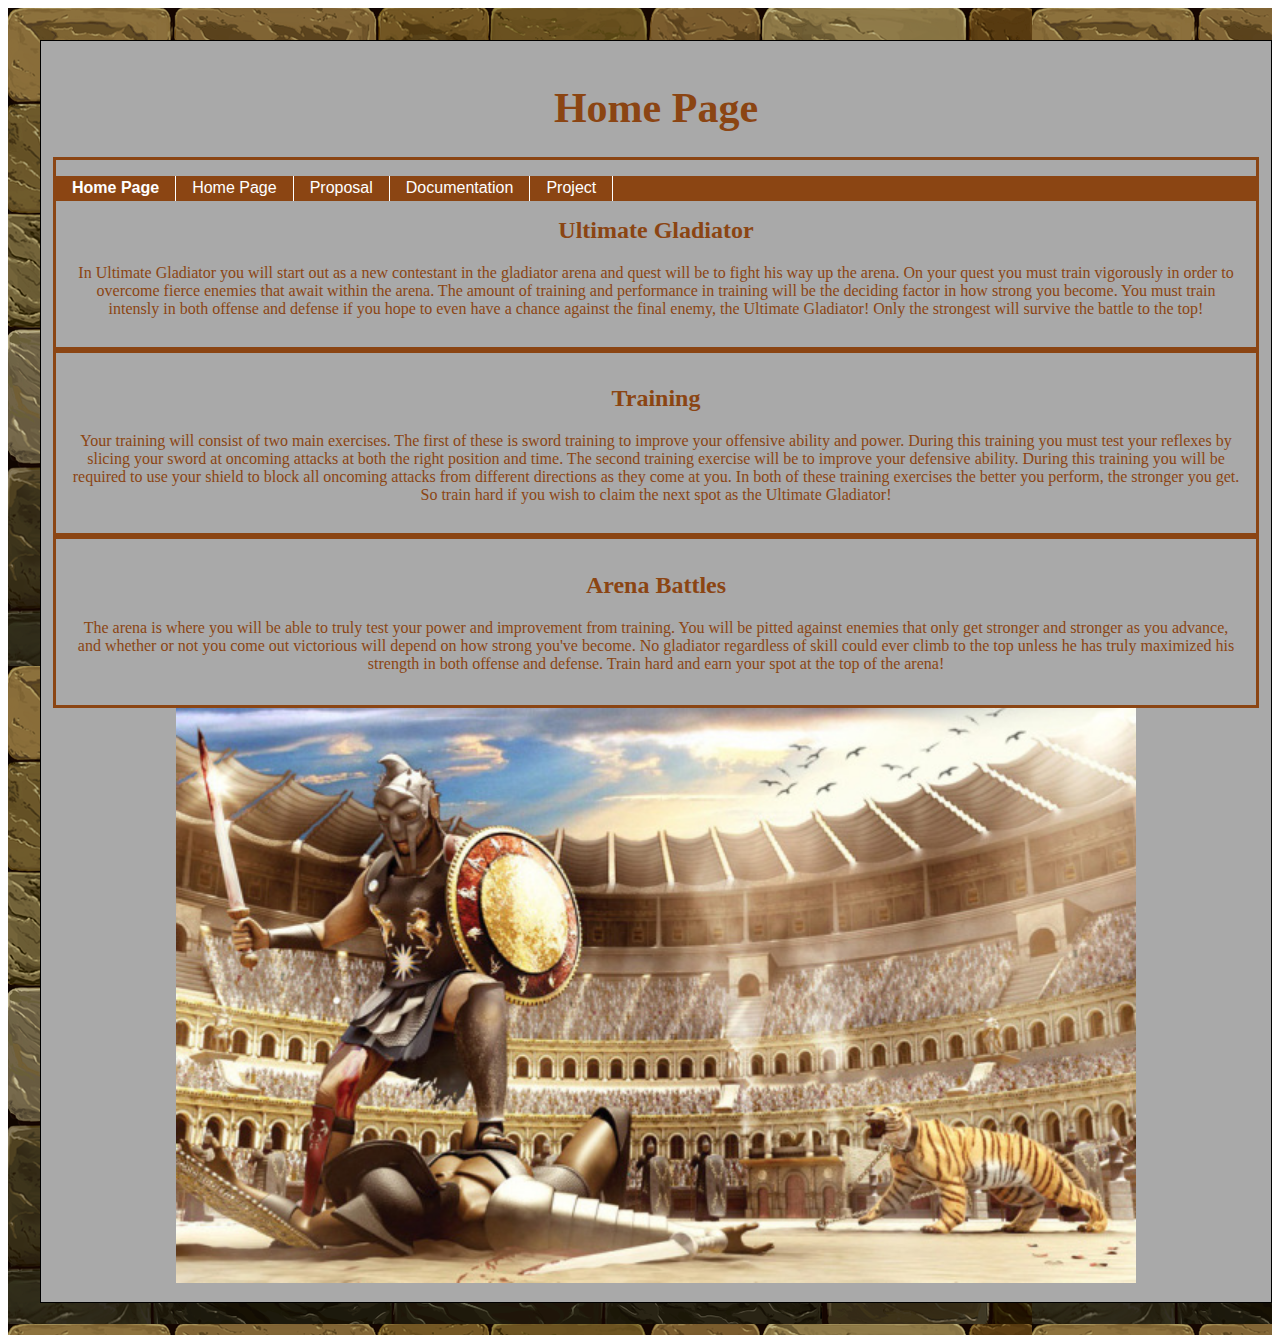
<file: 230-project1-content.md/index.html>
<!DOCTYPE html>
<html lang="en">
<head>
    <meta charset="UTF-8">
    <title>Index Page</title>
    <link rel="stylesheet" href="css/CSS.css">
</head>
<body>
    
    <div id="background">
        <div id="container">
            <div id="title">
                <h1 class="header1">Home Page</h1>
            </div>

            <div id="navcontainer">
                <ul id="navlist">
                    <li id="active"><a href="#" id="current">Home Page</a></li>
                    <li><a href="index.html">Home Page</a></li>
                    <li><a href="proposal.html">Proposal</a></li>
                    <li><a href="documentation.html">Documentation</a></li>
                    <li><a href="project.html">Project</a></li>
                </ul>
            </div>

            <div id="content">
                <div id="overview">
                    
                    <div id="box">
                    <h2>Ultimate Gladiator</h2>

                    <p>In Ultimate Gladiator you will start out as a new contestant in the gladiator arena and quest will be to fight his way up the arena. On your quest you must train vigorously in order to overcome fierce enemies that await within the arena. The amount of training and performance in training will be the deciding factor in how strong you become. You must train intensly in both offense and defense if you hope to even have a chance against the final enemy, the Ultimate Gladiator! Only the strongest will survive the battle to the top!</p>
                    </div>
                    
                    <div id="box">
                    <h2>Training</h2>
                    
                    <p>Your training will consist of two main exercises. The first of these is sword training to improve your offensive ability and power. During this training you must test your reflexes by slicing your sword at oncoming attacks at both the right position and time. The second training exercise will be to improve your defensive ability. During this training you will be required to use your shield to block all oncoming attacks from different directions as they come at you. In both of these training exercises the better you perform, the stronger you get. So train hard if you wish to claim the next spot as the Ultimate Gladiator!</p>
                    </div>
                    
                    <div id="box">
                    <h2>Arena Battles</h2>
                    
                    <p>The arena is where you will be able to truly test your power and improvement from training. You will be pitted against enemies that only get stronger and stronger as you advance, and whether or not you come out victorious will depend on how strong you've become. No gladiator regardless of skill could ever climb to the top unless he has truly maximized his strength in both offense and defense. Train hard and earn your spot at the top of the arena!</p>
                    </div>
                    
                    <img class="image" src="media//gladiator.jpg" alt="GladiatorPic">

                </div>
            </div>
        </div>
    </div>
    
</body>
</html>
</file>
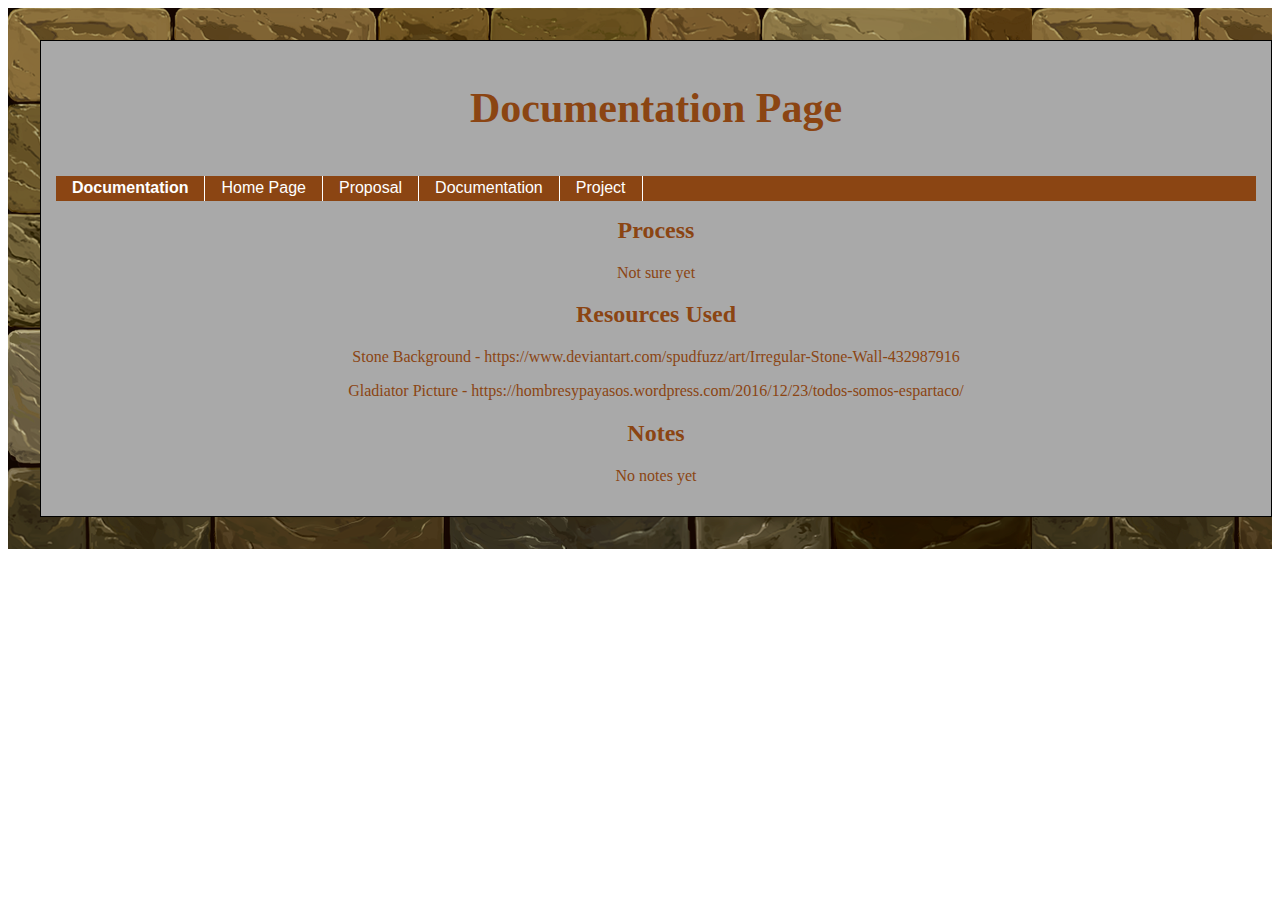
<file: 230-project1-content.md/documentation.html>
<!DOCTYPE html>
<html lang="en">
<head>
    <meta charset="UTF-8">
    <title>Documentation Page</title>
    <link rel="stylesheet" href="css/CSS.css">
</head>
<body>
   
    <div id="background">
        <div id="container">
            <div id="title">
                <h1 class="header1">Documentation Page</h1>
            </div>

            <div id="navcontainer">
                <ul id="navlist">
                    <li id="active"><a href="#" id="current">Documentation</a></li>
                    <li><a href="index.html">Home Page</a></li>
                    <li><a href="proposal.html">Proposal</a></li>
                    <li><a href="documentation.html">Documentation</a></li>
                    <li><a href="project.html">Project</a></li>
                </ul>
            </div>

            <div id="content">
                
                <h2>Process</h2>
                <p>Not sure yet</p>
                
                <h2>Resources Used</h2>
                <p>Stone Background - https://www.deviantart.com/spudfuzz/art/Irregular-Stone-Wall-432987916</p>
                <p>Gladiator Picture - https://hombresypayasos.wordpress.com/2016/12/23/todos-somos-espartaco/</p>
                
                <h2>Notes</h2>
                <p>No notes yet</p>
                
            </div>
        </div>
    </div>
    
</body>
</html>
</file>
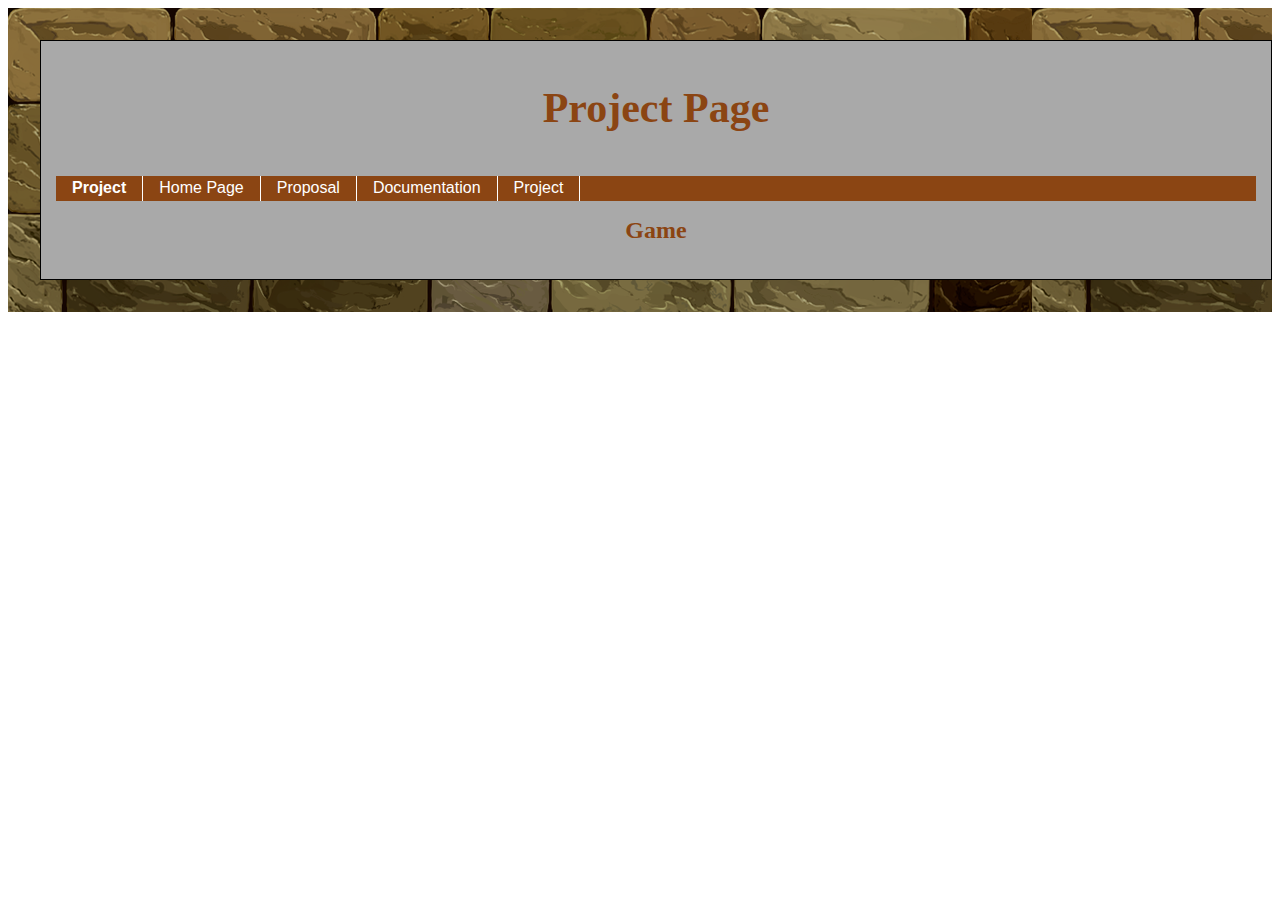
<file: 230-project1-content.md/project.html>
<!DOCTYPE html>
<html lang="en">
<head>
    <meta charset="UTF-8">
    <title>Project Page</title>
    <link rel="stylesheet" href="css/CSS.css">
</head>
<body>
   
    <div id="background">
        <div id="container">
            <div id="title">
                <h1 class="header1">Project Page</h1>
            </div>

            <div id="navcontainer">
                <ul id="navlist">
                    <li id="active"><a href="#" id="current">Project</a></li>
                    <li><a href="index.html">Home Page</a></li>
                    <li><a href="proposal.html">Proposal</a></li>
                    <li><a href="documentation.html">Documentation</a></li>
                    <li><a href="project.html">Project</a></li>
                </ul>
            </div>

            <div id="content">
                <h2>Game</h2>
            </div>
        </div>
    </div>
    
</body>
</html>
</file>
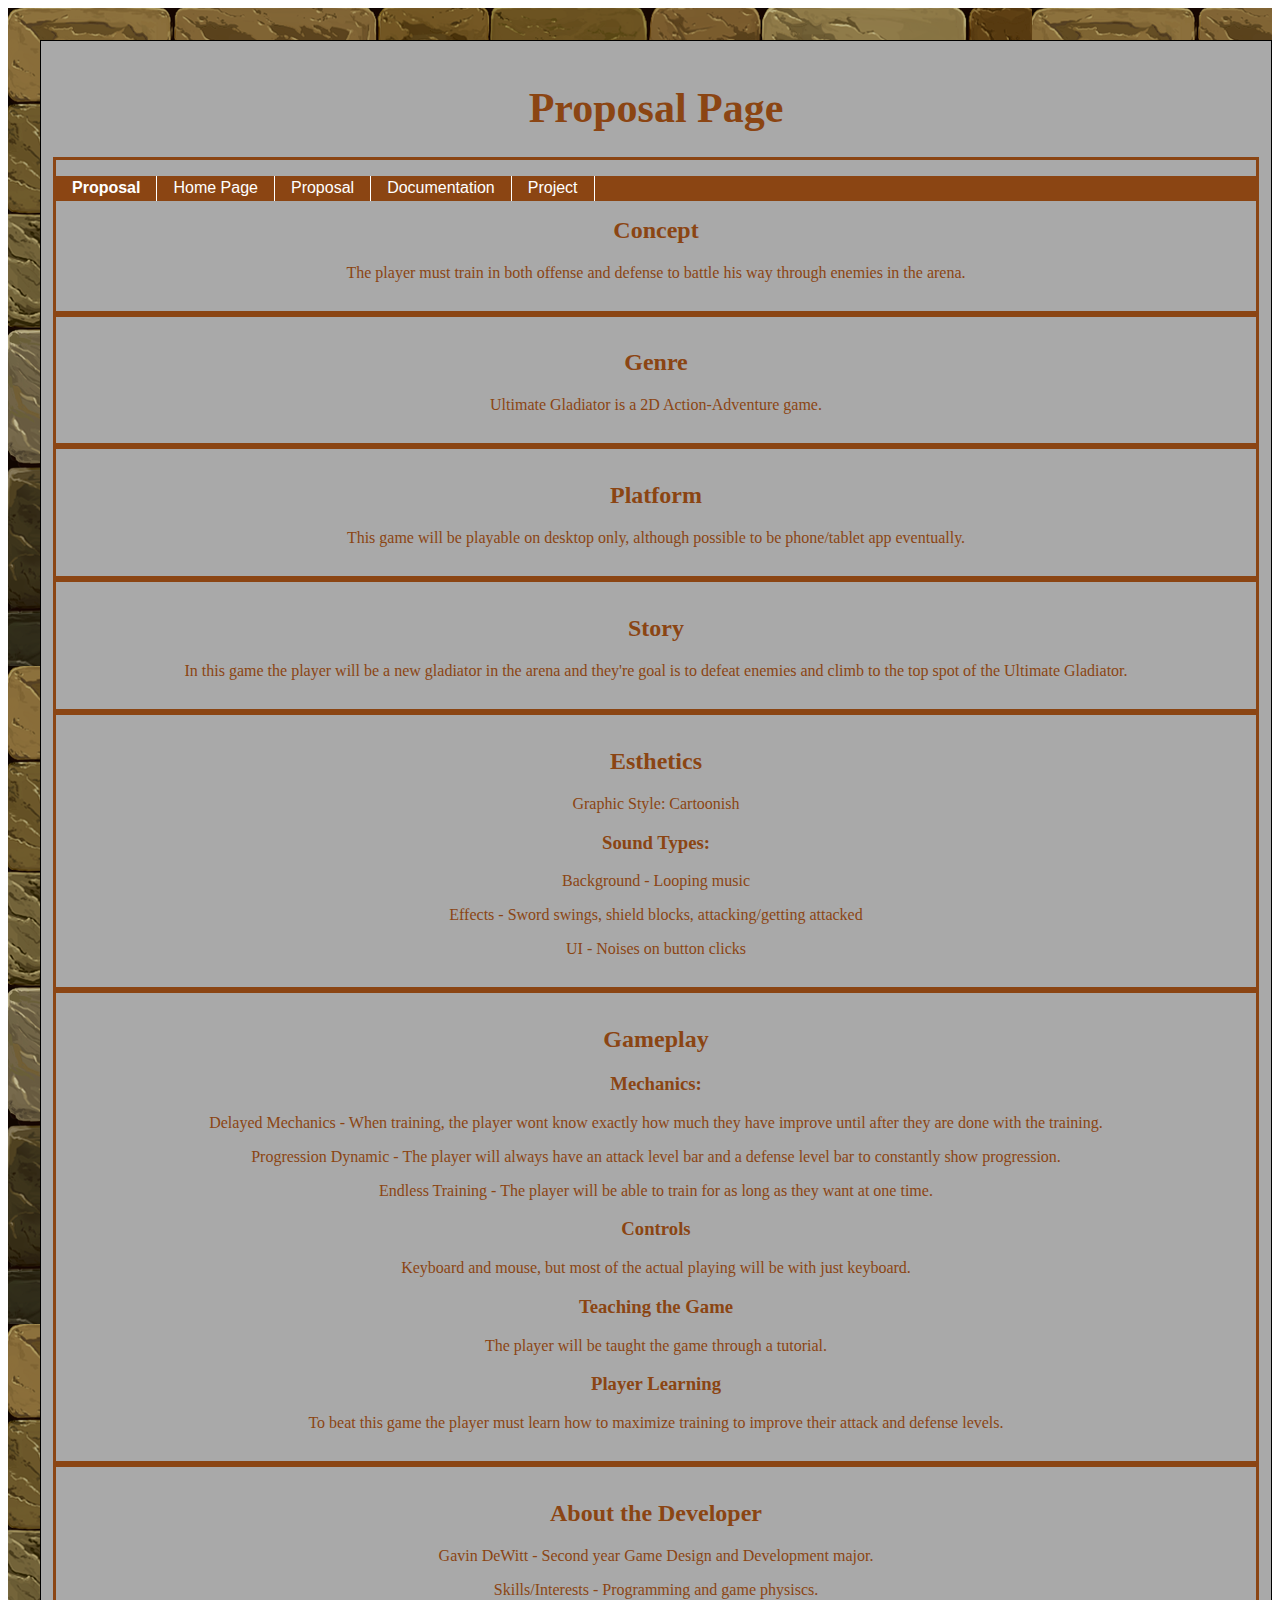
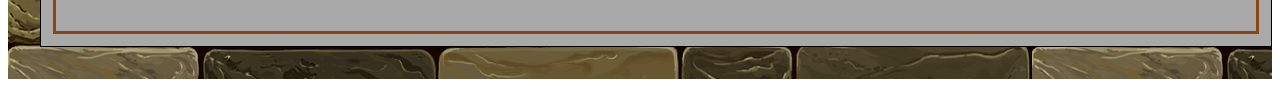
<file: 230-project1-content.md/proposal.html>
<!DOCTYPE html>
<html lang="en">
<head>
    <meta charset="UTF-8">
    <title>Proposal Page</title>
    <link rel="stylesheet" href="css/CSS.css">
</head>
<body>
   
    <div id="background">
        <div id="container">
            <div id="title">
                <h1 class="header1">Proposal Page</h1>
            </div>

           <div id="navcontainer">
                <ul id="navlist">
                    <li id="active"><a href="#" id="current">Proposal</a></li>
                    <li><a href="index.html">Home Page</a></li>
                    <li><a href="proposal.html">Proposal</a></li>
                    <li><a href="documentation.html">Documentation</a></li>
                    <li><a href="project.html">Project</a></li>
                </ul>
            </div>

            <div id="content">
                
                <div id="box">
                <h2>Concept</h2>
                
                <p>The player must train in both offense and defense to battle his way through enemies in the arena.</p>
                </div>
                
                <div id="box">
                <h2>Genre</h2>
                
                <p>Ultimate Gladiator is a 2D Action-Adventure game.</p>
                </div>
                
                <div id="box">
                <h2>Platform</h2>
                
                <p>This game will be playable on desktop only, although possible to be phone/tablet app eventually.</p>
                </div>
                
                <div id="box">
                <h2>Story</h2>
                
                <p>In this game the player will be a new gladiator in the arena and they're goal is to defeat enemies and climb to the top spot of the Ultimate Gladiator.</p>
                </div>
                
                <div id="box">
                <h2>Esthetics</h2>
                
                <p>Graphic Style: Cartoonish</p>
                
                <h3>Sound Types:</h3>
                
                <p>Background - Looping music</p>
                <p>Effects - Sword swings, shield blocks, attacking/getting attacked</p>
                <p>UI - Noises on button clicks</p>
                </div>
                
                <div id="box">
                <h2>Gameplay</h2>
                
                <h3>Mechanics:</h3>
                <p>Delayed Mechanics - When training, the player wont know exactly how much they have improve until after they are done with the training.</p>
                <p>Progression Dynamic - The player will always have an attack level bar and a defense level bar to constantly show progression.</p>
                <p>Endless Training - The player will be able to train for as long as they want at one time.</p>
                
                <h3>Controls</h3>
                
                <p>Keyboard and mouse, but most of the actual playing will be with just keyboard.</p>
                
                <h3>Teaching the Game</h3>
                
                <p>The player will be taught the game through a tutorial.</p>
                
                <h3>Player Learning</h3>
                
                <p>To beat this game the player must learn how to maximize training to improve their attack and defense levels.</p>
                </div>
                
                <div id="box">
                <h2>About the Developer</h2>
                
                <p>Gavin DeWitt - Second year Game Design and Development major.</p>
                <p>Skills/Interests - Programming and game physiscs.</p>
                </div>
                
            </div>
        </div>
    </div>
    
</body>
</html>
</file>
<file: 230-project1-content.md/css/CSS.css>
h1,h2,h3,p, ul, li
{
    color: saddlebrown;
}

.header1
{
    font-size: 42px;
}

#box
{
    outline-style: solid;
    outline-color: saddlebrown;
    padding: 1em;
}

.image
{
    width: 80%;
    height: 80%;
}

#background
{
    background-image: url(../media/background.jpg);
    padding: 2em;
}

#container
{
    border-style: solid;
    border-width: 1px;
    width: 1200px;
    background-color: darkgray;
    padding: 15px;
    margin: 0 auto;
    text-align: center;
}

#navcontainer ul
{
margin-bottom: 1em;
padding-left: 0;
margin-left: 0;
background-color: saddlebrown;
color: White;
float: left;
width: 100%;
font-family: arial, helvetica, sans-serif;
}

#navcontainer ul li { display: inline; }

#navcontainer ul li a
{
padding: 0.2em 1em;
background-color: saddlebrown;
color: White;
text-decoration: none;
float: left;
border-right: 1px solid #fff;
}

#navcontainer ul li a:hover
{
background-color: burlywood;
color: #fff;
}

#active
{
    font-weight: bold;
}

@media screen and (max-width: 480px)
{
    #content, #box
    {
        text-align: center;
        display: block;
    }
}
</file>
